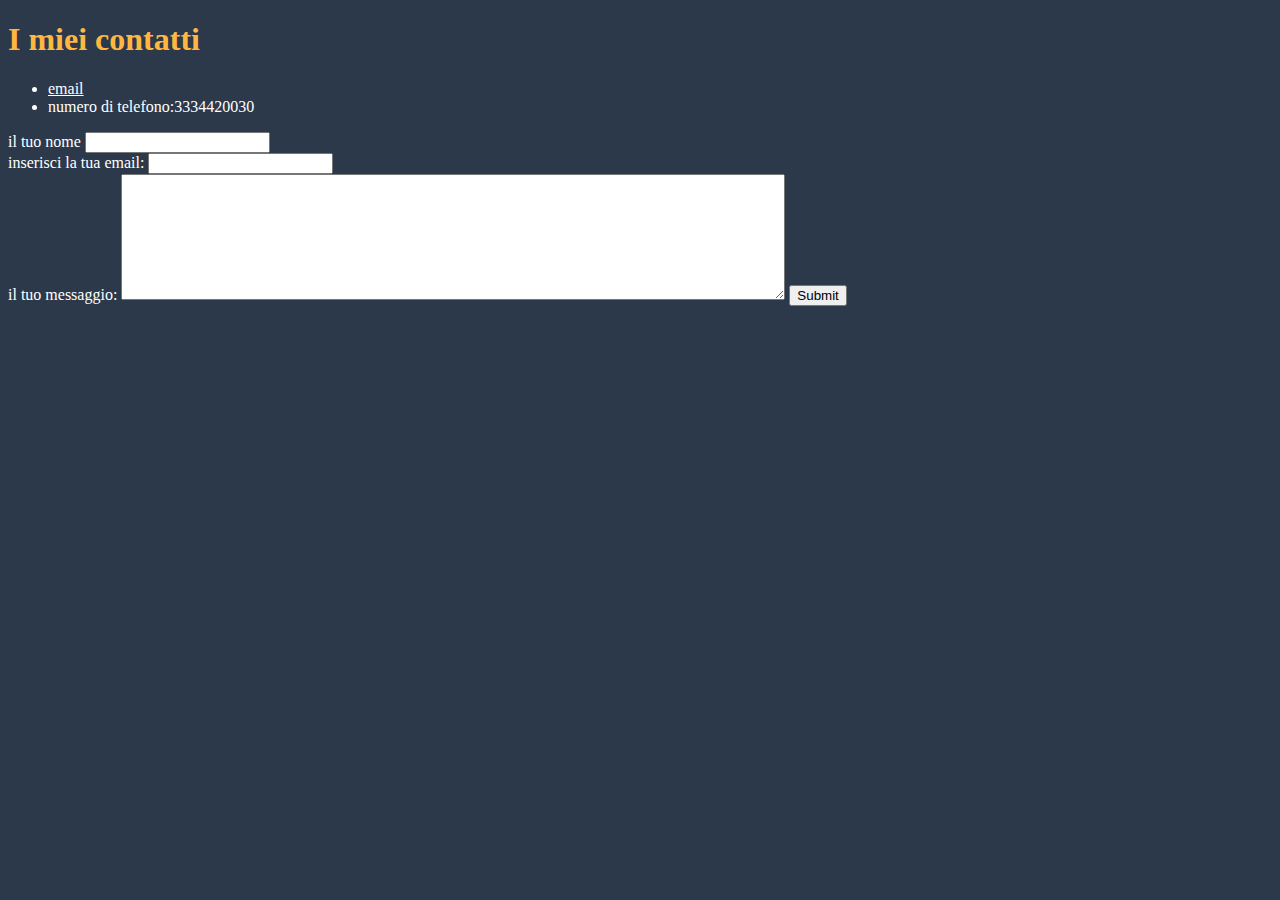
<file: contatti.html>
<!DOCTYPE html>
<html lang="en" dir="ltr">
  <head>
    <meta charset="utf-8">
    <meta name="viewport" content="width=device-width, initial-scale=1, user-scalable=no">
    <title>Contatti</title>
    <link rel="stylesheet" href="style.css">
  </head>
  <body>
    <h1>I miei contatti </h1>
    <ul>
      <li><a href="alexxqui@icloud.com">email</a></li>
      <li>numero di telefono:3334420030</li>
    </ul>
    <form class="" action="mailto:alexxqui@icloud.com" method="post" enctype="text/plain">
      <label for="name">il tuo nome</label>
      <input type="text" name="yourname" value=""> <br>
      <label for="">inserisci la tua email: </label>
      <input type="email" name="youremail" value=""> <br>
      <label>il tuo messaggio: </label>
      <textarea name="yourmessage" rows="8" cols="80"></textarea>
      <input type="submit" name="" >
    </form>
  </body>
</html>
</file>
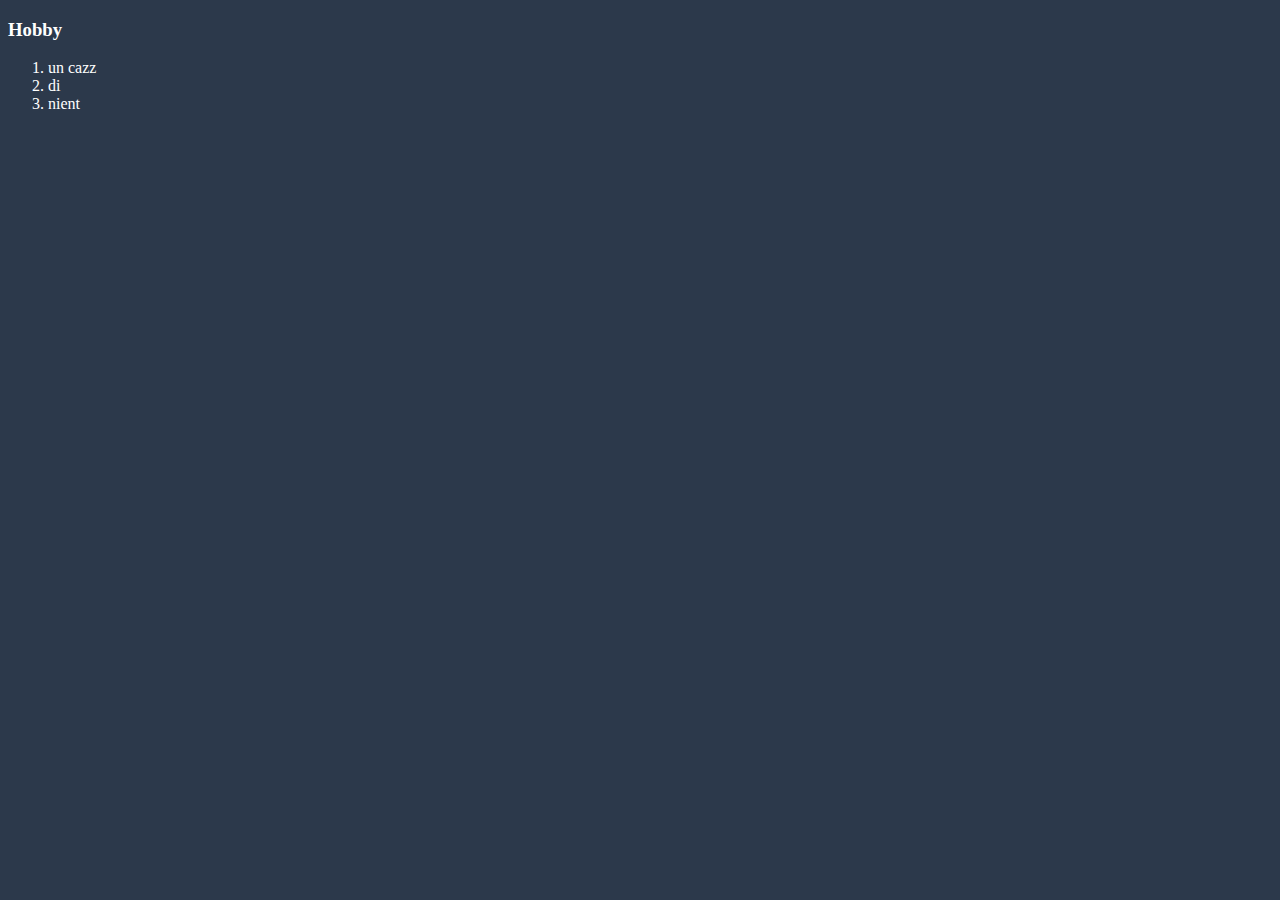
<file: hobby.html>
<!DOCTYPE html>
<html lang="en" dir="ltr">
  <head>
    <meta charset="utf-8">
    <meta name="viewport" content="width=device-width, initial-scale=1, user-scalable=no">
    <title>Hobby</title>
  <link rel="stylesheet" href="style.css">
  </head>
  <body>
    <h3>Hobby</h3>
    <ol>
      <li>un cazz</li>
      <li>di</li>
      <li>nient</li>
    </ol>
  </body>
</html>
</file>
<file: style.css>
body{
  background-color: #2C394B;
  color: white;
}
hr{
  border-style: none;
  border-top-style: dotted;
  width: 6%;
  border-width: 15px;
  color: #FFB740;
}
h1{
  color: #FFB740;
}
img:hover{
  background-color: gold;
}
.calcio{
    background-color: red;
    border-radius: 100%;
}
a:link{
  color: white;
}
a:visited{
  color: black;
}
</file>
